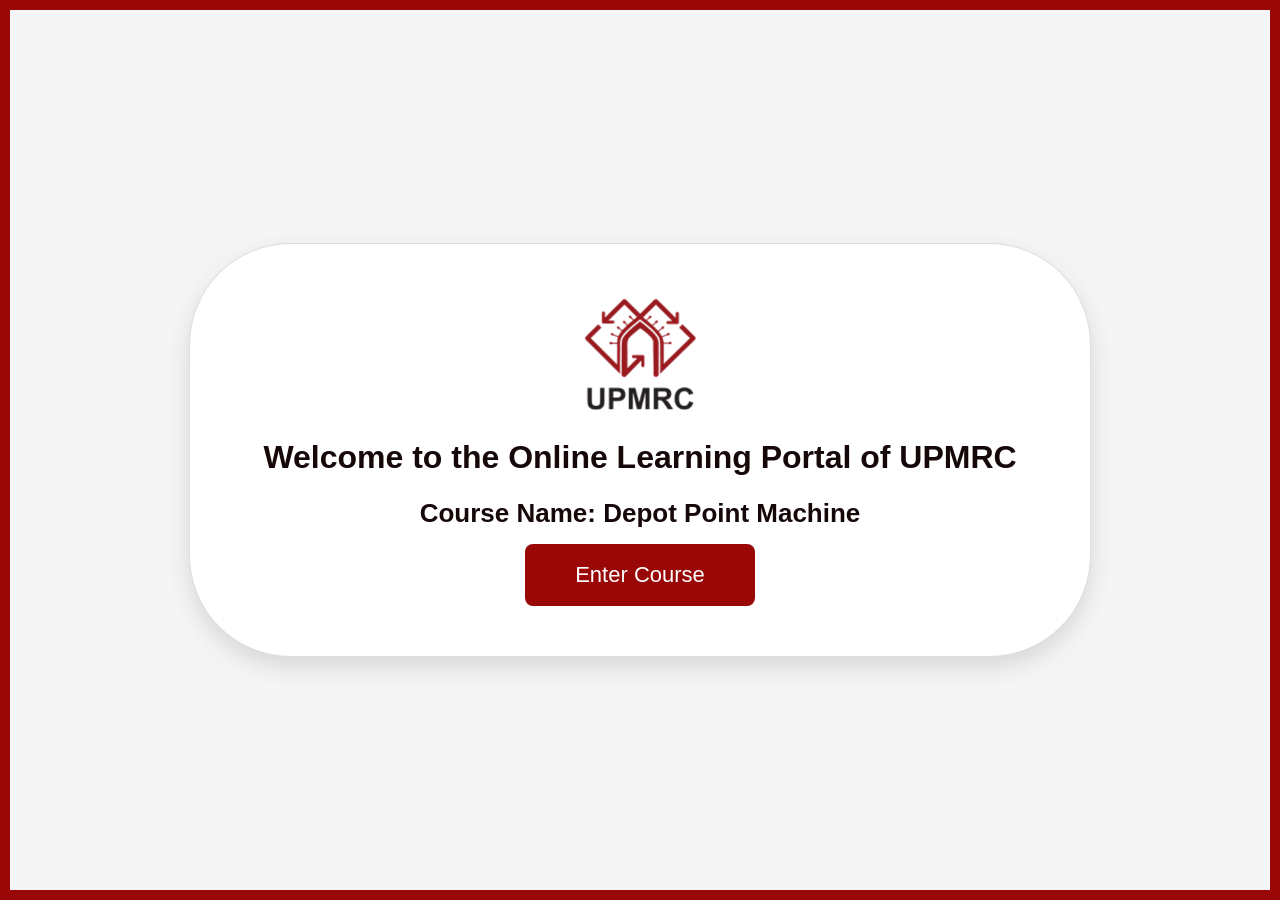
<file: index.html>
<!DOCTYPE html>
<html lang="en">

<head>

<meta charset="UTF-8">

<meta name="viewport"
content="width=device-width, initial-scale=1.0">

<title>UPMRCL Online Learning Portal</title>
<link rel="icon" type="image/png" href="assets/UPMRC_logo.png">
<link rel="stylesheet" href="css/style.css">

</head>

<body>

<div class="container">

    <img src="assets/UPMRC_logo.png"
         class="logo"
         alt="Company Logo">

    <h1>Welcome to the Online Learning Portal of UPMRC</h1>

    <h2 id="courseTitle"></h2>

    <button id="startBtn">

        Enter Course

    </button>

</div>

<script src="js/config.js"></script>
<script>
    document.getElementById("courseTitle").textContent = COURSE.title;
</script>
<script src="js/player.js"></script>


</body>

</html>
</file>
<file: css/style.css>
body{
    margin:0;
    font-family: Arial, Helvetica, sans-serif;
    background:#f5f5f6;
    color:#222;
    display:flex;
    justify-content:center;
    align-items:center;
    height:100vh;
}
body{
    margin:5;
    border:10px solid #990707;
    box-sizing:border-box;
}
.container{
    width:800px;
    text-align:center;

    padding:50px;

    background:white;

    border:1px solid #ddd;
    border-radius:102px;

    box-shadow:0 10px 25px rgba(0,0,0,0.12);
}

.logo{
    width:120px;
    margin-bottom:0px;
}

h1{
    font-size:32px;
    margin-bottom:15px;
    color:#160808;
}

h2{
    font-size:26px;
    margin-bottom:15px;
    color:#160808;
}

button{
    background:#990707;          
    color:white;
    border:none;
    padding:18px 50px;
    font-size:22px;
    border-radius:8px;
    cursor:pointer;
    transition:0.3s;
}

button:hover{
    background:#0b5aa0;
}
</file>
